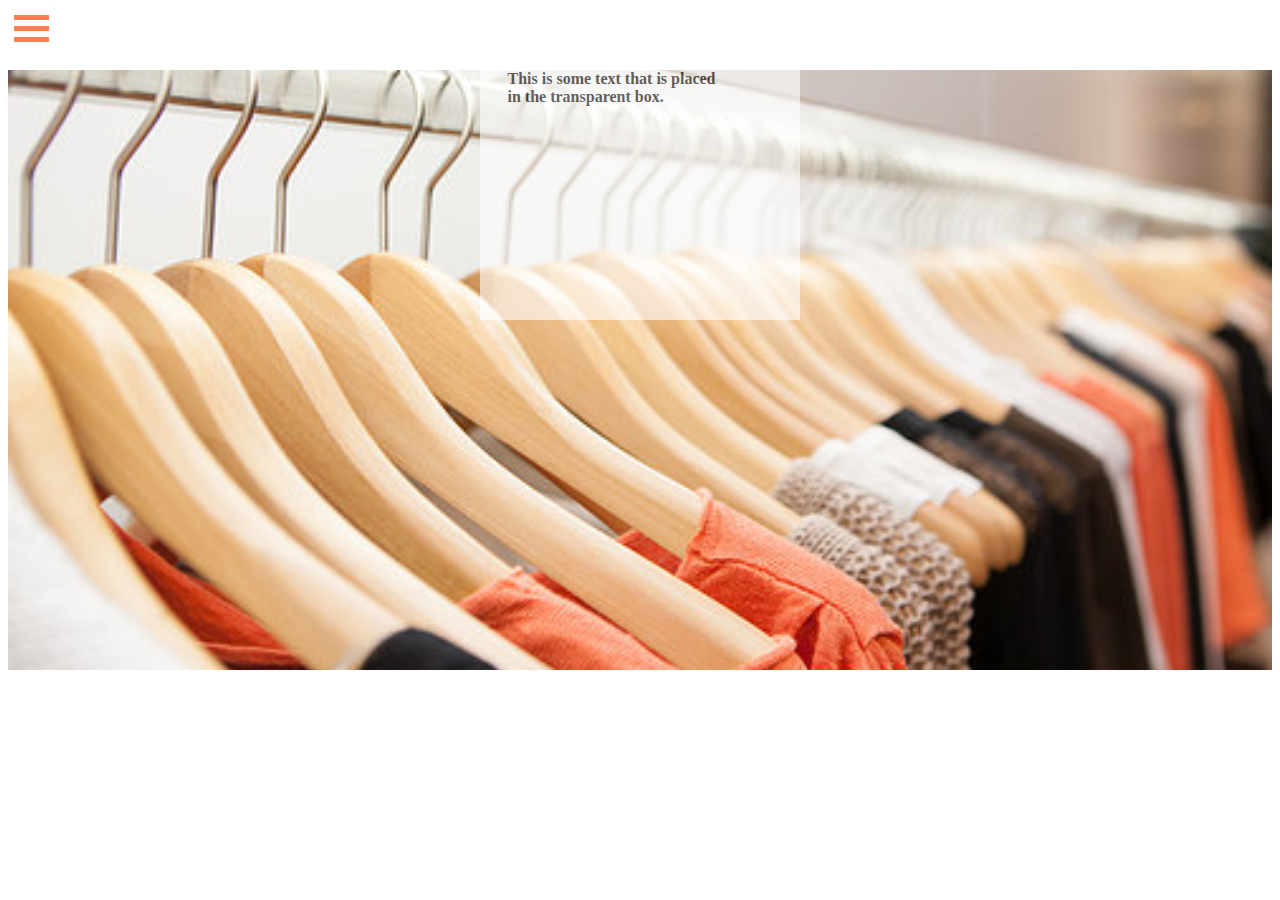
<file: index/index.html>
<!DOCTYPE html>
<html>
<link href="StyleSheet.css" rel="StyleSheet"/>
<script src="Javascript.js"></script>
<title> Body Shapes </title>
<head>
  <div id="mySidenav" class="sidenav">
     <a href="index.html">Home</a>
     <a href="AboutUs.html">About Us</a>
     <a href="ContactUs.html">Contact Us</a>
     <a href="BodyChecker.html">Body Checker</a>
     <a href="javascript:void(0)" class="closebtn" onclick="closeNav()">&times;</a>
  </div>

  <!-- Use any element to open the sidenav -->

  <button class="cleanButton" onclick="openNav()">
    <div></div>
    <div></div>
    <div></div>
  </button>


</head>
<header>
  <div id="homeBanner" class="jumbotron text-center">

    <div class="transbox">
        <p>This is some text that is placed in the transparent box.</p>
      </div>
  </div>
</header>

</html>
</file>
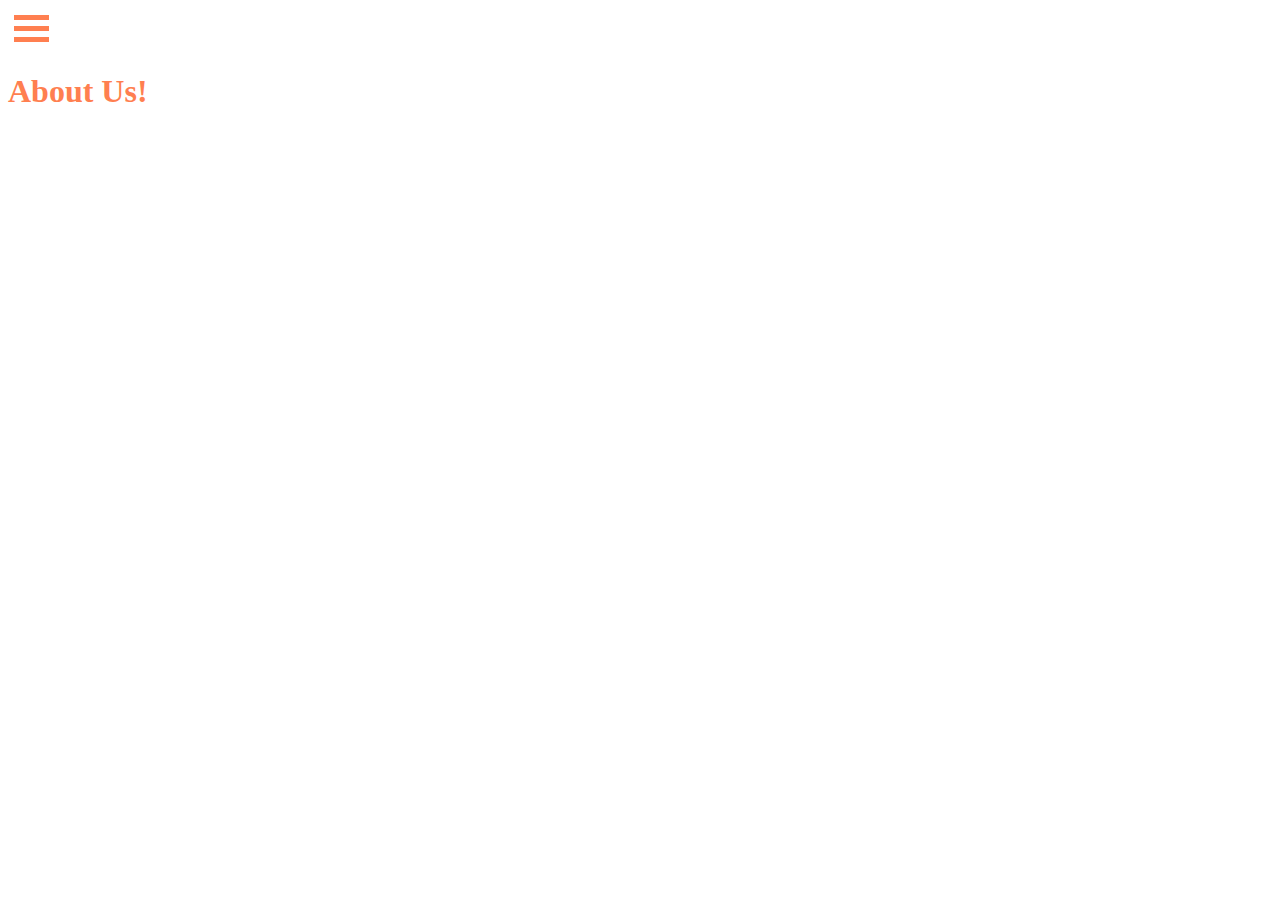
<file: index/AboutUs.html>
<!DOCTYPE html>
<html>
<link href="StyleSheet.css" rel="StyleSheet"/>
<script src="Javascript.js"></script>
<head>
  <div id="mySidenav" class="sidenav">
     <a href="index.html">Home</a>
     <a href="AboutUs.html">About Us</a>
     <a href="ContactUs.html">Contact Us</a>
     <a href="BodyChecker.html">Body Checker</a>
     <a href="javascript:void(0)" class="closebtn" onclick="closeNav()">&times;</a>

  </div>
  <!-- Use any element to open the sidenav -->
  <button class="cleanButton" onclick="openNav()">
    <div></div>
    <div></div>
    <div></div>
  </button>

  <title> About Us Page </title>
  <h1 id="About_Us"> About Us! </h1>

</head>


</html>
</file>
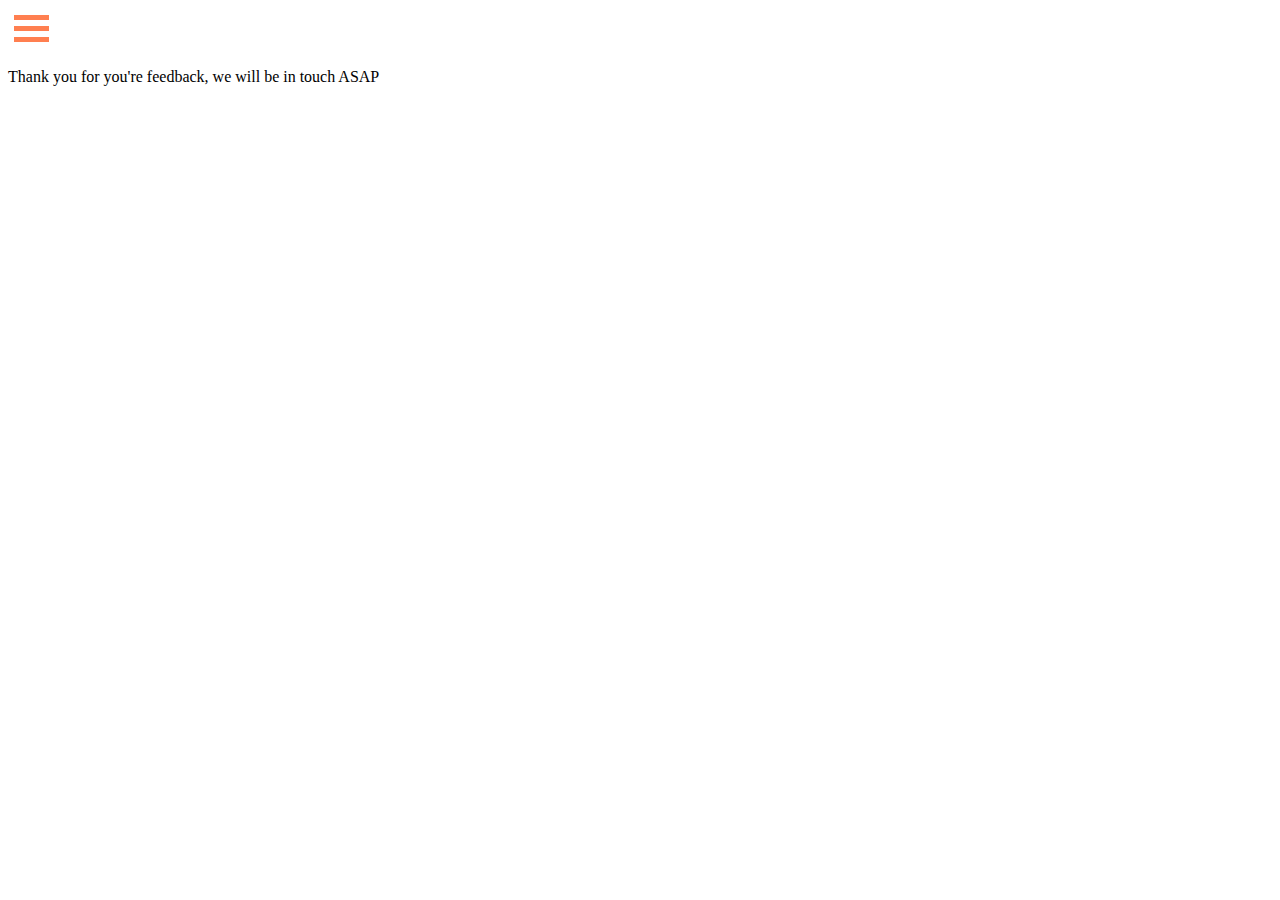
<file: index/Confirm.html>
<!DOCTYPE html>
<html>
<link href="StyleSheet.css" rel="StyleSheet"/>
<script src="Javascript.js"></script>
<head>
  <div id="mySidenav" class="sidenav">
     <a href="index.html">Home</a>
     <a href="AboutUs.html">About Us</a>
     <a href="ContactUs.html">Contact Us</a>
     <a href="BodyChecker.html">Body Checker</a>
     <a href="javascript:void(0)" class="closebtn" onclick="closeNav()">&times;</a>

  </div>
  <!-- Use any element to open the sidenav -->
  <button class="cleanButton" onclick="openNav()">
    <div></div>
    <div></div>
    <div></div>
  </button>
</head>
<body>
<p id="Confirm" >Thank you for you're feedback, we will be in touch ASAP</p>

</body>
</html>
</file>
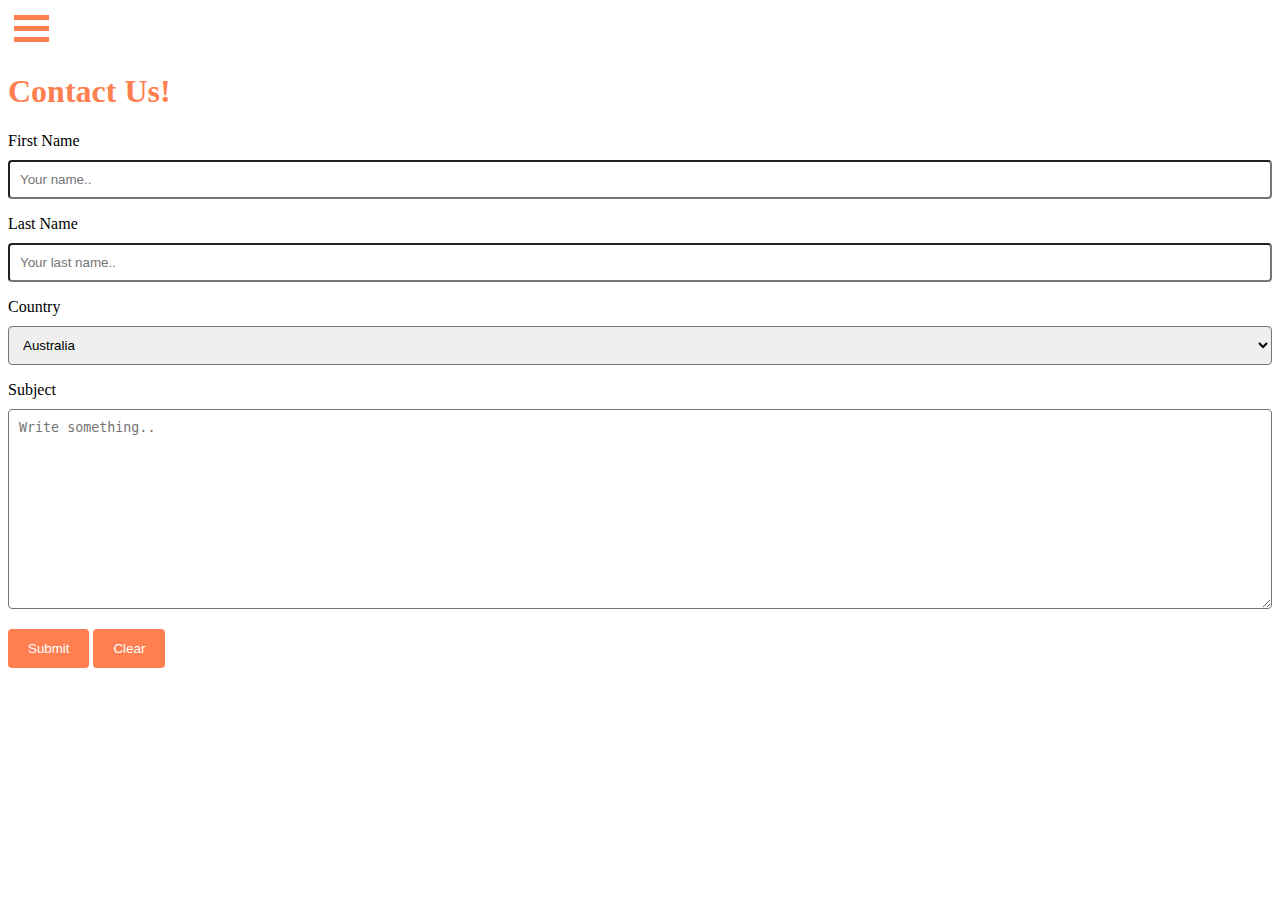
<file: index/ContactUs.html>
<!DOCTYPE html>
<html>
<link href="StyleSheet.css" rel="StyleSheet"/>
<script src="Javascript.js"></script>
<head>
  <div id="mySidenav" class="sidenav">
     <a href="index.html">Home</a>
     <a href="AboutUs.html">About Us</a>
     <a href="ContactUs.html">Contact Us</a>
     <a href="BodyChecker.html">Body Checker</a>
     <a href="javascript:void(0)" class="closebtn" onclick="closeNav()">&times;</a>

  </div>
  <!-- Use any element to open the sidenav -->
  <button class="cleanButton" onclick="openNav()">
    <div></div>
    <div></div>
    <div></div>
  </button>

  <title> Contact Us Page </title>
  <h1 id="Contact_Us"> Contact Us! </h1>

</head>
<body>

  <form action="/Confirm.html">
    <label for="fname">First Name</label>
    <input type="text" id="fname" name="firstname" placeholder="Your name..">

    <label for="lname">Last Name</label>
    <input type="text" id="lname" name="lastname" placeholder="Your last name..">

    <label for="country">Country</label>
    <select id="country" name="country">
      <option value="australia">Australia</option>
      <option value="canada">Canada</option>
      <option value="usa">USA</option>
    </select>

    <label for="subject">Subject</label>
    <textarea id="subject" name="subject" placeholder="Write something.." style="height:200px"></textarea>

    <input type="submit" formaction="Confirm.html" value="Submit">
    <input type="reset" value="Clear">

  </form>
</div>
</body>

</html>
</file>
<file: index/StyleSheet.css>
h1 {
  color: White;
}
a {
  color: Pink;
  text-align: right;
}
/* PAGE TITLES */
h1#Contact_Us {
  color: #FF7F50;
}
h1#About_Us {
  color: #FF7F50;
}
p#Confirm {
  colour: #FF7F50;
}


/* NAVAGATION MENU*/
.sidenav {
    width: auto;
    height: 100%;
    max-width: 0;
    position: fixed;
    z-index: 1;
    top: 0;
    left: 0;
    background-color: #FF7F50;
    overflow-x: hidden;
    padding-top: 60px;
    transition: 0.5s;
}

/* The navigation menu links */
.sidenav a {
    padding: 8px 8px 8px 32px;
    text-decoration: none;
    font-size: 25px;
    color: #FFF;
    display: block;
    transition: 0.3s;
    font-family: Apple Chancery;
}

/* When you mouse over the navigation links, change their color */
.sidenav a:hover, .offcanvas a:focus{
    color: #D3D3D3;
}

/* Position and style the close button (top right corner) */
.sidenav .closebtn {
    position: absolute;
    top: 0;
    right: 25px;
    font-size: 36px;
    margin-left: 50px;
}
#main {
    transition: margin-right.5s;
    padding: 20px;
}
@media screen and (max-height: 450px) {
    .sidenav {padding-top: 15px;}
    .sidenav a {font-size: 18px;}
}
div {
    width: 35px;
    height: 5px;
    background-color: #FF7F50;
    margin: 6px 0;
}
.cleanButton{
  background:none;
  border:none;
  font-size:1em;
  color:blue;
}

#homeBanner {
    background: url(Wardrobe.png) no-repeat center center scroll;
    background-color: whitesmoke;
    background-size: cover;
    width: 100%;
    height: 100%;
    min-height: 600px;
}
#homeBanner #bannerText .main {
color: #fff;
font-size: 3.5em;
margin-bottom: 15px !important;
line-height: 1em;
background: rgb(100, 100, 100);
background: rgba(100, 100, 100, .8);
padding: 10px;
}

div.transbox {
  margin: auto;
  margin-left: auto;
  margin-right: auto;
  margin-bottom: auto;
  margin-top: 0;
    background-color: #ffffff;
    opacity: 0.6;
    filter: alpha(opacity=60); /* For IE8 and earlier */
    height: 250px;
    width: 250px;
    padding-left: 10px;
    padding-right: 60px;
}

div.transbox p {
    margin: 7%;
    font-weight: bold;
    color: black; }


/* Style inputs with type="text", select elements and textareas */
input[type=text], select, textarea {
    width: 100%; /* Full width */
    padding: 10px; /* Some padding */
    border-radius: 4px; /* Rounded borders */
    box-sizing: border-box; /* Make sure that padding and width stays in place */
    margin-top: 10px; /* Add a top margin */
    margin-bottom: 16px; /* Bottom margin */
    resize: vertical; /* Allow the user to vertically resize the textarea (not horizontally) */

}

/* Style the submit button with a specific background color etc */
input[type=submit] {
    background-color: #FF7F50;
    color: white;
    padding: 12px 20px;
    border: none;
    border-radius: 4px;
    cursor: pointer;
}

/* When moving the mouse over the submit button, add a darker green color */
input[type=submit]:hover {
    background-color: #000000;
}

input[type=reset] {
    background-color: #FF7F50;
    color: white;
    padding: 12px 20px;
    border: none;
    border-radius: 4px;
    cursor: pointer;
}

/* When moving the mouse over the submit button, add a darker green color */
input[type=reset]:hover {
    background-color: #000000;
}

#BodyChec {
  color: #FF7F50;
  text-align: center;
}
#Wrapper { white-space: nowrap; }
#Wrapper img {
display: block;
float: left;
margin: 20px;
}
</file>
